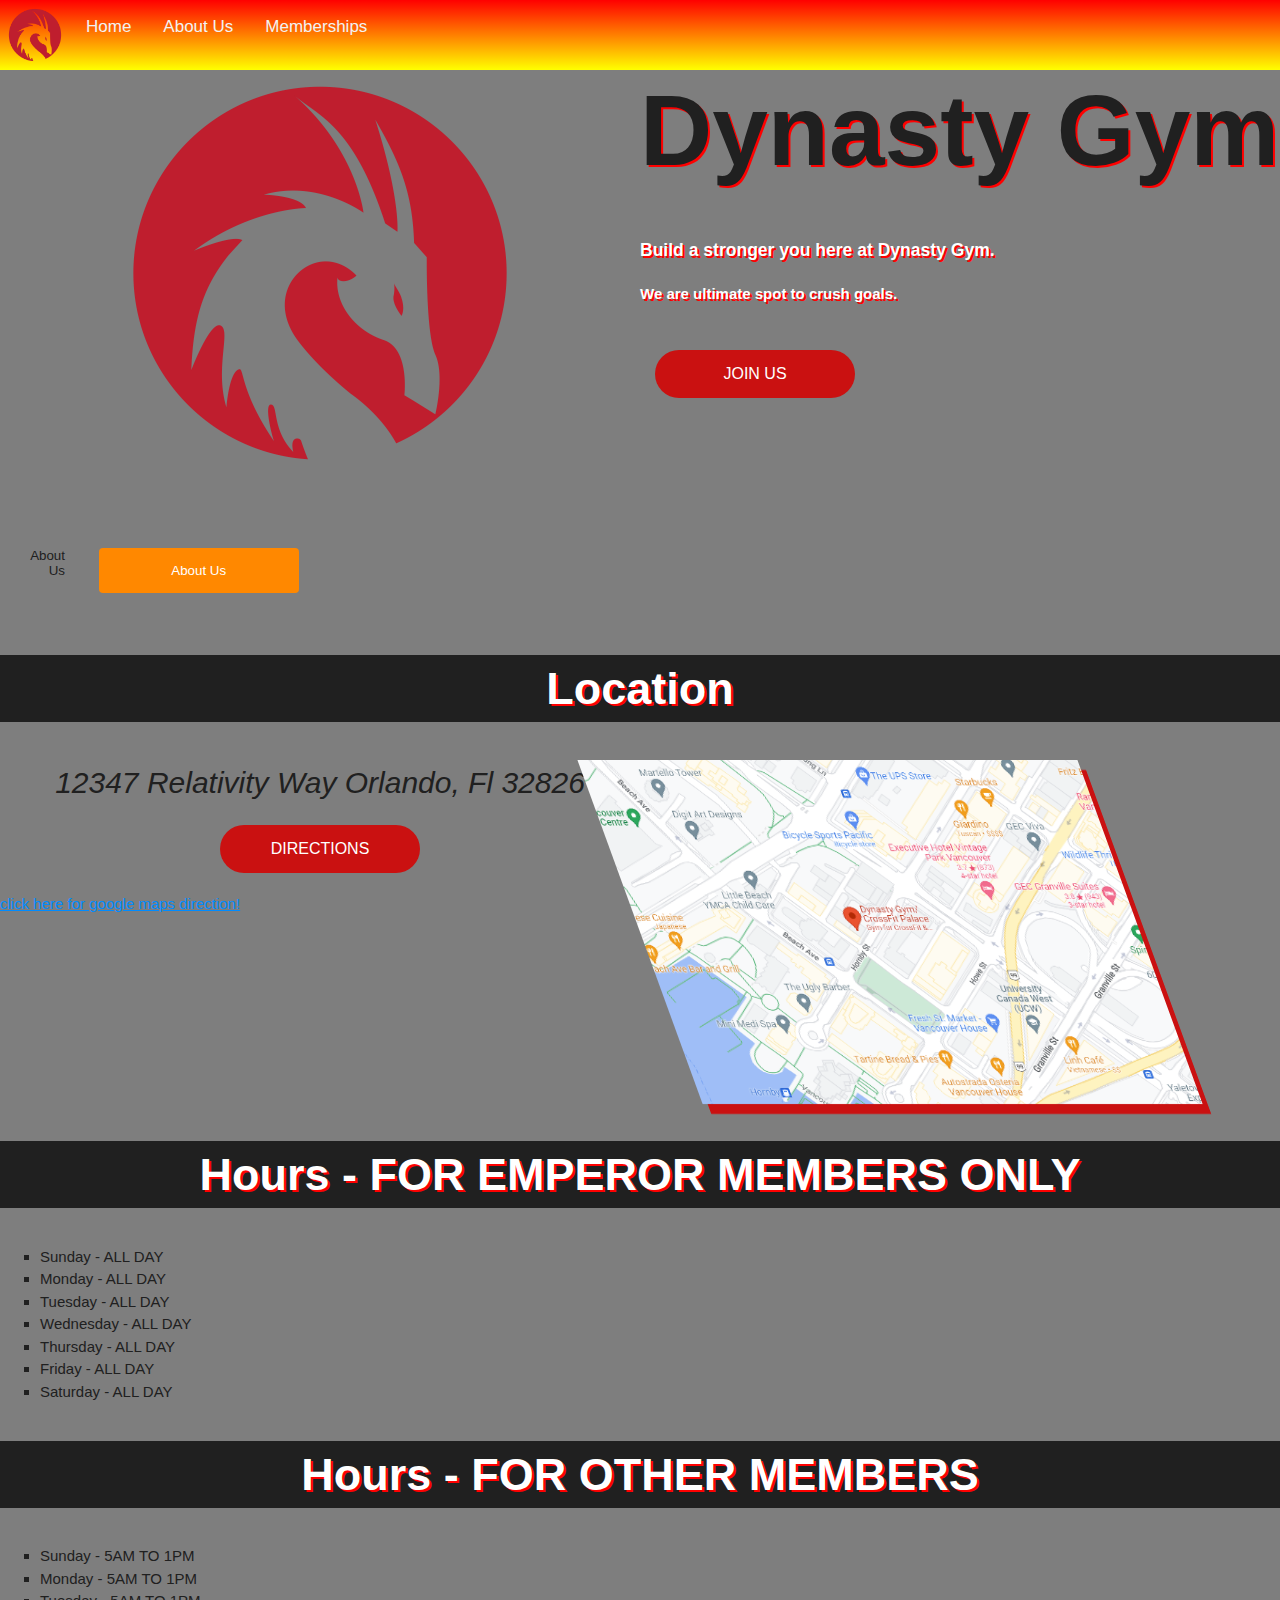
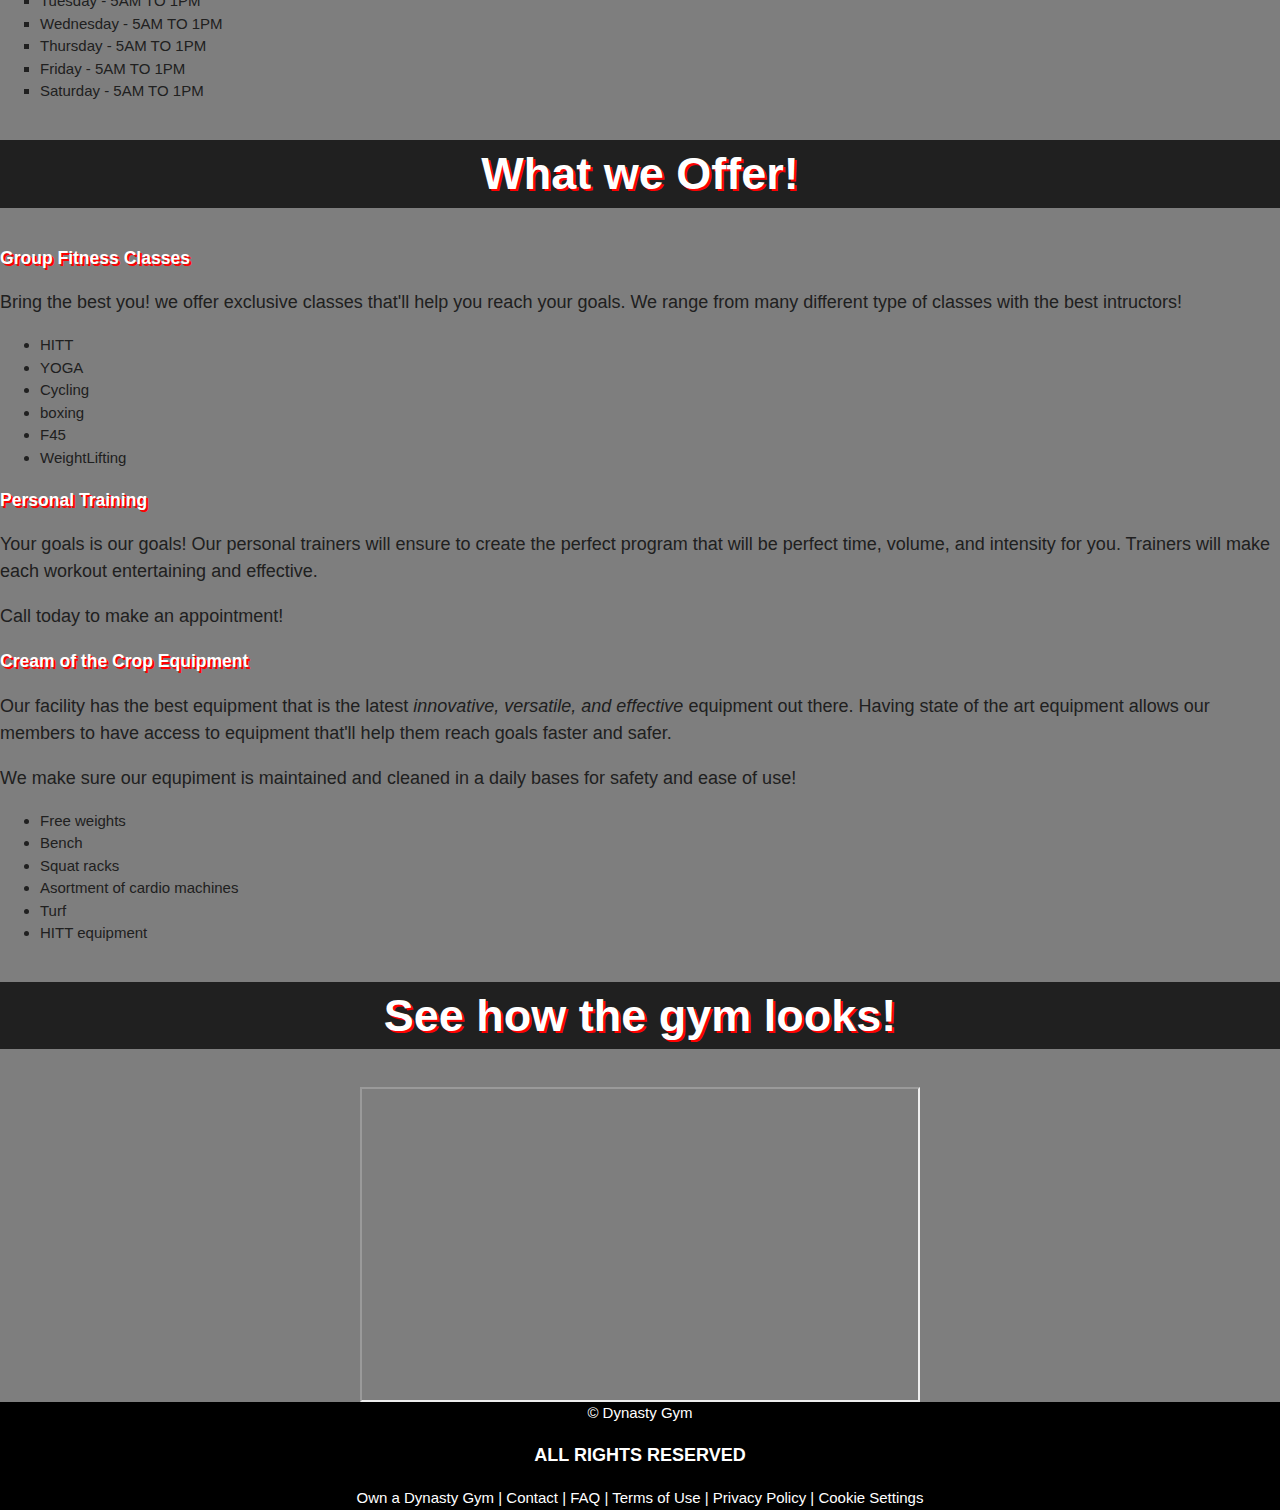
<file: index.html>
<!-- Tim Yang 2/20/22 -->
<!DOCTYPE html>
<html lang="en">
    <!-- head to contain information about the website -->
    <head>
        <meta charset="UTF-8">
        <meta name="description" content="Dynasty Gym by Tim Yang">
        <meta name="author" content="Tim Yang">
        <meta name="viewport" content="width=device-width, initial-scale=1.0">\
        <link rel="stylesheet" href="css/style.css">
        <title>Dynasty Gym</title>
    </head>
	
    <body>
        <!-- the header is used to contain the navigation bar that will be at the top of the webpage -->
        <header>
            <nav class="nav-bar">
                <img src="images/finalLogo.png" alt="dragon logo of Dynasty Gym" width="70">
                <a href="index.html">Home</a>
                <a href="html/aboutUs.html">About Us</a>
                <a href="html/product.html">Memberships</a>
            </nav>
            <div class="page-opener">
                <div id="header-img">
                    <img src="images/finalLogo.png" alt="Dynasty Gym logo" width="500">
                </div>  
                <div>
                    <h1>Dynasty Gym</h1>
                    <h3><strong>Build a stronger you here at Dynasty Gym.</strong></h3>
                    <h4><strong>We are ultimate spot to crush goals.</strong></h4>
                    <form action="html/product.html">
                        <input type="submit" value="JOIN US" id="join-us-button" />
                    </form>   
                </div>           
              </div>
        </header>

        <!-- the main part of the main page, talking about the general information about the gym -->
        <main class="introduction">
            <!-- extra naviation for users to access other information  -->
            <form action="/html/aboutUs.html" class ="main-buttons" id="main-buttons0">
                <label>About Us</label>
                <input type="submit" value="About Us"/>
            </form>
            <h2 id="location-header">Location</h2>
            <section class="location-grid">
                <div>
                    <address class="gym-location">12347 Relativity Way Orlando, Fl 32826</address>
                    <form action="html/product.html" id="direction-form">
                        <input type="submit" value="DIRECTIONS" id="directions-button" />
                    </form> 
                    <a href="https://www.google.com/maps/dir/28.003513,-80.6506269/dynasty+gym/@37.2383491,-119.915564,4z/data=!3m1!4b1!4m9!4m8!1m1!4e1!1m5!1m1!1s0x548673d24fcb77b9:0xe36b0e4b078c15ad!2m2!1d-123.132365!2d49.275872" class="map-link"> click here for google maps direction!</a> 
                </div>
                <img src="images/map.PNG" alt="Map of gym location" width="500">
            </section>
            <section class="hours-section">
                <h2>Hours - FOR EMPEROR MEMBERS ONLY </h2>
                <ul class="hour-list">
                    <li>Sunday - ALL DAY</li>
                    <li>Monday - ALL DAY</li>
                    <li>Tuesday - ALL DAY</li>
                    <li>Wednesday - ALL DAY</li>
                    <li>Thursday - ALL DAY</li>
                    <li>Friday - ALL DAY</li>
                    <li>Saturday - ALL DAY</li>
                </ul>
                <h2>Hours - FOR OTHER MEMBERS </h2>
                <ul class="hour-list">
                    <li>Sunday - 5AM TO 1PM</li>
                    <li>Monday -  5AM TO 1PM</li>
                    <li>Tuesday -  5AM TO 1PM</li>
                    <li>Wednesday -  5AM TO 1PM</li>
                    <li>Thursday -  5AM TO 1PM</li>
                    <li>Friday -  5AM TO 1PM</li>
                    <li>Saturday -  5AM TO 1PM</li>
                </ul>
            </section>
            <section class="amenities">
                <h2>What we Offer!</h2>
                <div>
                    <h3 class="group-fitness">Group Fitness Classes</h3>
                    <p>Bring the best you! we offer exclusive classes that'll help you reach your goals. We range from many different type of classes with the best intructors!</p>
                    <ul class="class-list">
                        <li>HITT</li>
                        <li>YOGA</li>
                        <li>Cycling</li>
                        <li>boxing</li>
                        <li>F45</li>
                        <li>WeightLifting</li>
                    </ul>
                    <h3 class="personal-training">Personal Training</h3>
                    <p>Your goals is our goals! Our personal trainers will ensure to create the perfect program that will be perfect time, volume, and intensity for you. Trainers will make each workout entertaining and effective.</p>
                    <p>Call today to make an appointment!</p>
                    <h3 class="equpiment">Cream of the Crop Equipment</h3>
                    <p>Our facility has the best equipment that is the latest <em>innovative, versatile, and effective</em> equipment out there. Having state of the art equipment allows our members to have access to equipment that'll help them reach goals faster and safer.</p>
                    <P>We make sure our equpiment is maintained and cleaned in a daily bases for safety and ease of use!</P>
                    <ul class="equipment-list">
                        <li>Free weights</li>
                        <li>Bench</li>
                        <li>Squat racks</li>
                        <li>Asortment of cardio machines</li>
                        <li>Turf</li>
                        <li>HITT equipment</li>
                    </ul>
                </div>
            </section>
            <!-- implemented a video from youtube -->
            <h2>See how the gym looks!</h2>
            <section id="gym-video">
                <iframe width="560" height="315" src="https://www.youtube.com/embed/igT_MMPyuXw" title="YouTube video player" allow="accelerometer; autoplay; clipboard-write; encrypted-media; gyroscope; picture-in-picture" allowfullscreen></iframe>
            </section>
        </main>
        
        <!-- footer for the bottom of the page -->
        <footer>
            <div class="footer-left">
                <span>&copy; Dynasty Gym</span>
                <p><b>ALL RIGHTS RESERVED</b></p>
            </div>
            <div class="footer-right">
                <span>Own a Dynasty Gym |</span>
                <span>Contact |</span>
                <span>FAQ |</span>
                <span>Terms of Use |</span>
                <span>Privacy Policy |</span>
                <span>Cookie Settings</span>
            </div>
        </footer>

    </body>
	
</html>
</file>
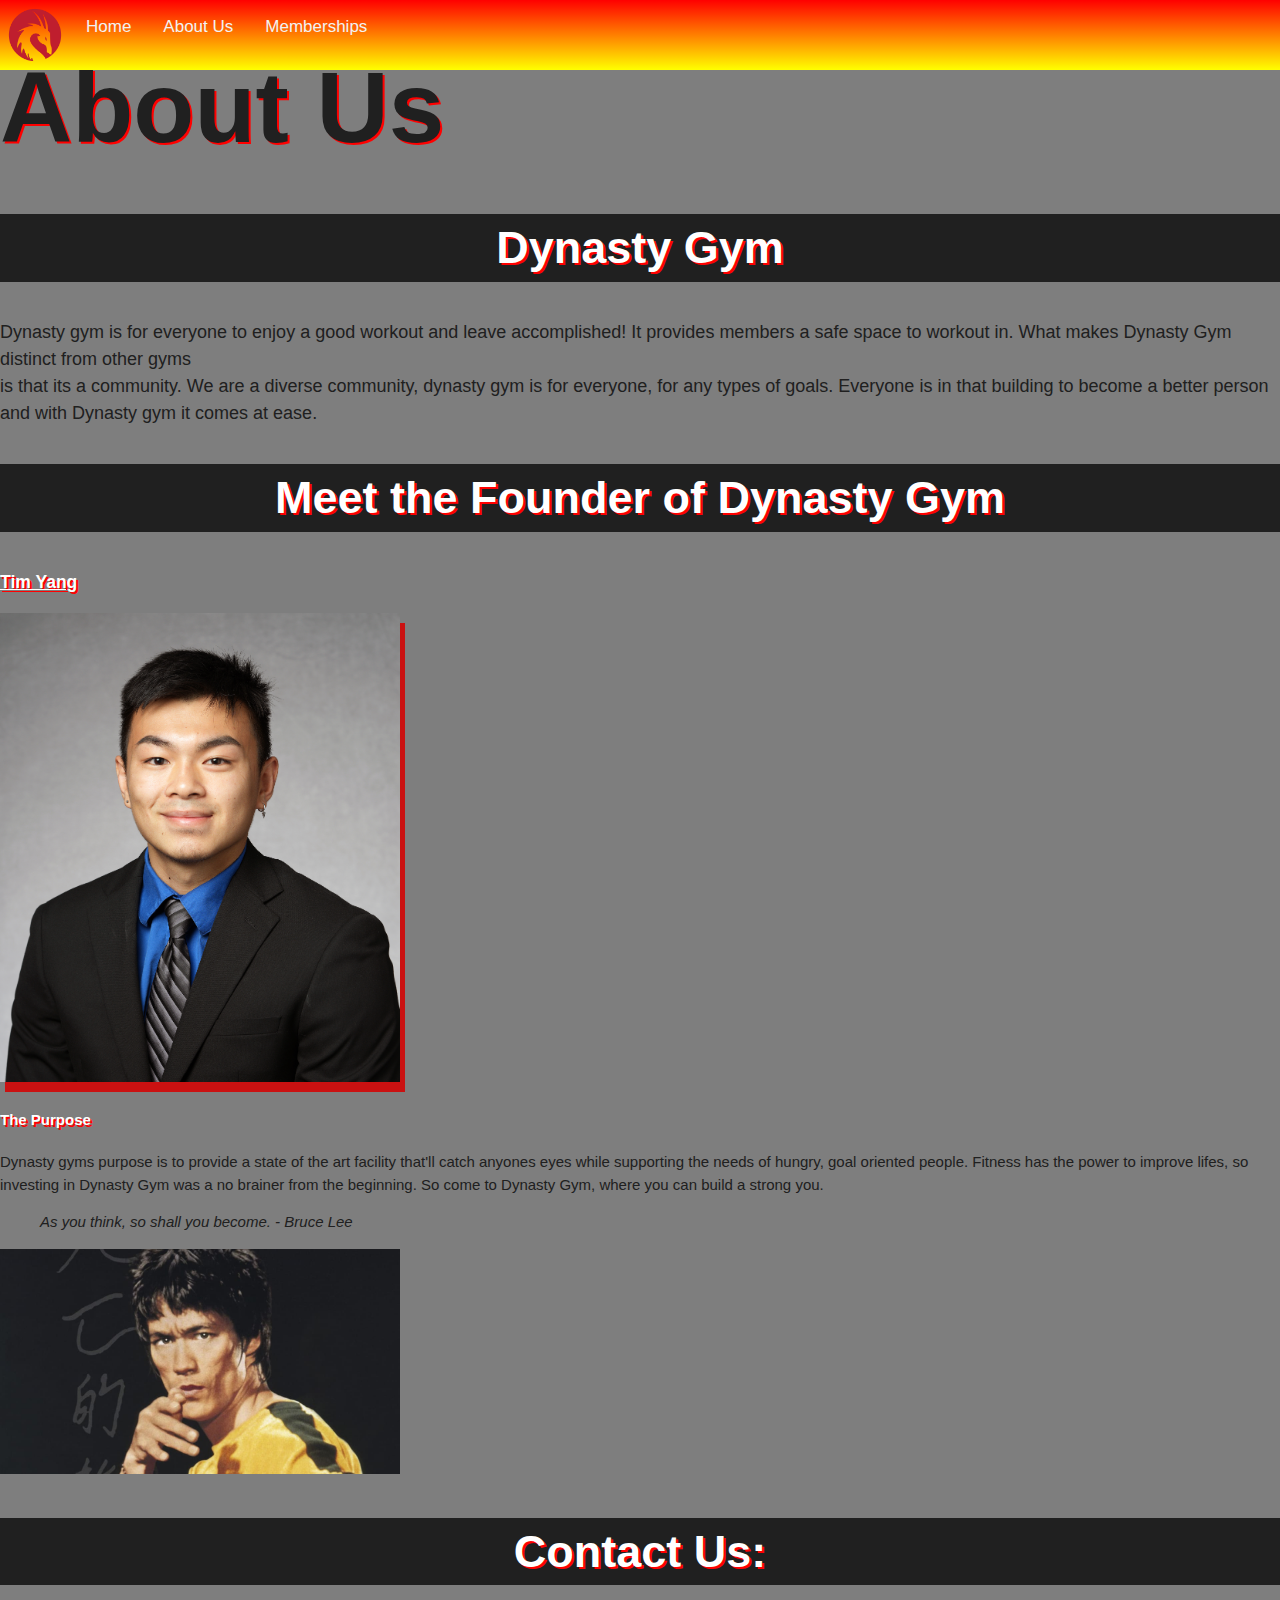
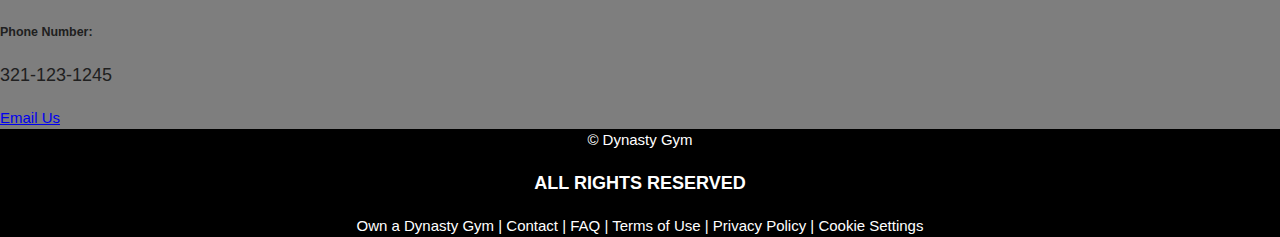
<file: html/aboutUs.html>
<!-- Tim Yang 2/20/22 -->
<!DOCTYPE html>
<html lang="en">

    <head>
        <meta charset="UTF-8">
        <meta name="description" content="Dynasty Gym by Tim Yang">
        <meta name="author" content="Tim Yang">
        <meta name="viewport" content="width=device-width, initial-scale=1.0">
        <link rel="stylesheet" href="../css/style.css">
        <title>Dynasty Gym - About Us</title>
    </head>
	
    <body>
        <header>
            <nav class="nav-bar">
                <img src="../images/finalLogo.png" alt="dragon logo of Dynasty Gym" width="70">
                <a href="../index.html">Home</a>
                <a href="aboutUs.html">About Us</a>
                <a href="product.html">Memberships</a>
            </nav>
        </header>
        
        <!-- gives detail about the gym -->
        <h1>About Us</h1>
        <section class="aboutus">
            <h2> Dynasty Gym</h2>
            <p>Dynasty gym is for everyone to enjoy a good workout and leave accomplished! It provides members a safe space to workout in. What makes Dynasty Gym distinct from other gyms<br>
                is that its a community. We are a diverse community, dynasty gym is for everyone, for any types of goals. Everyone is in that building to become a better person and with Dynasty gym it comes at ease.</p>
        
            <div class="aboutus-founder">
                <h2>Meet the Founder of Dynasty Gym</h2>
                <h3><u>Tim Yang</u></h3>
                <img src="../images/headshot.jpg" alt="Tim Yang headshot, founder of Dynasty Gym" width="400" id="headshot-img">
                <article class="aboutus-text">
                    <h4>The Purpose</h4>
                    Dynasty gyms purpose is to provide a state of the art facility that'll catch anyones eyes while supporting the needs of hungry, goal oriented people. Fitness has the power to improve lifes, so investing in Dynasty Gym was a no brainer from the
                    beginning. So come to Dynasty Gym, where you can build a strong you.
                </article>
            </div>
            <!-- quote from bruce lee -->
            <div class="aboutus-quote">
                <blockquote class="bruceLee">
                    <em>As you think, so shall you become. - Bruce Lee</em>
                </blockquote>
                <img src="../images/bruceLee.jpg" alt="Bruce Lee" width="400">
            </div>
        </section>
        
        <!-- users are able to send an email by clicking the email us link -->
        <section class="Contact us">
            <h2>Contact Us:</h2>
            <h5>Phone Number:</h5>
            <p>321-123-1245</p>
            <a href = "mailto:tyang098@gmail.com">Email Us</a>
        </section>

        <!-- footer for the bottom of the page -->
        <footer>
            <div class="footer-left">
                <span>&copy; Dynasty Gym</span>
                <p><b>ALL RIGHTS RESERVED</b></p>
            </div>
            <div class="footer-right">
                <span>Own a Dynasty Gym |</span>
                <span>Contact |</span>
                <span>FAQ |</span>
                <span>Terms of Use |</span>
                <span>Privacy Policy |</span>
                <span>Cookie Settings</span>
            </div>
        </footer>

    </body>
	
</html>
</file>
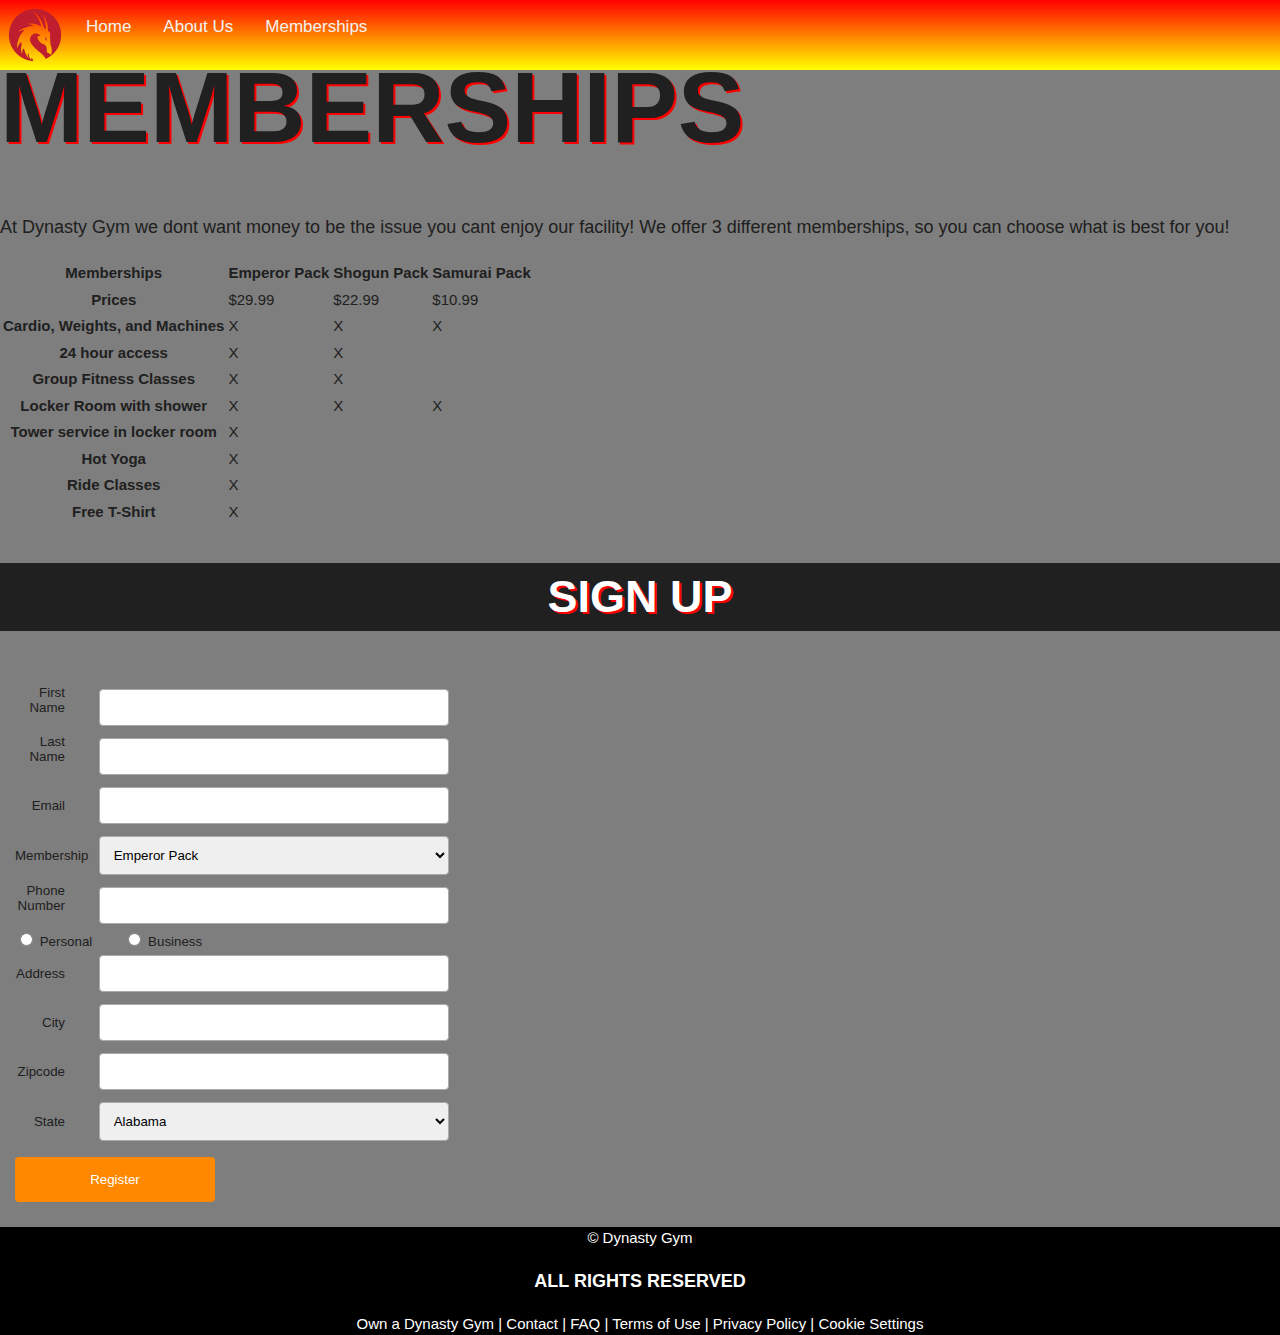
<file: html/product.html>
<!DOCTYPE html>
<html lang="en">

    <head>
        <meta charset="UTF-8">
        <meta name="description" content="Dynasty Gym by Tim Yang">
        <meta name="author" content="Tim Yang">
        <meta name="viewport" content="width=device-width, initial-scale=1.0">
        <link rel="stylesheet" href="../css/style.css">
        <title>Dynasty Gym - Product</title>
    </head>
	
    <body>
        <header>
            <nav class="nav-bar">
                <img src="../images/finalLogo.png" alt="dragon logo of Dynasty Gym" width="70">
                <a href="../index.html">Home</a>
                <a href="aboutUs.html">About Us</a>
                <a href="product.html">Memberships</a>
            </nav>
        </header>
        <section class="memberships">
            <h1>MEMBERSHIPS</h1>
            <p>At Dynasty Gym we dont want money to be the issue you cant enjoy our facility! We offer 3 different memberships, so you can choose what is best for you!</p>

            <!-- This is a table to showcase the different memberships and what each one offers -->
            <table class="membership-table">
                <tr>
                    <th>Memberships</th>
                    <th>Emperor Pack</th>
                    <th>Shogun Pack</th>
                    <th>Samurai Pack</th>
                </tr>
                <tr>
                    <th>Prices</th>
                    <td>$29.99</td>
                    <td>$22.99</td>
                    <td>$10.99</td>
                </tr>
                <tr>
                    <th>Cardio, Weights, and Machines</th>
                    <td>X</td>
                    <td>X</td>
                    <td>X</td>
                </tr>
                <tr>
                    <th>24 hour access</th>
                    <td>X</td>
                    <td>X</td>
                    <td></td>
                </tr>
                <tr>
                    <th>Group Fitness Classes</th>
                    <td>X</td>
                    <td>X</td>
                    <td></td>
                </tr>
                <tr>
                    <th>Locker Room with shower</th>
                    <td>X</td>
                    <td>X</td>
                    <td>X</td>
                </tr>
                <tr>
                    <th>Tower service in locker room</th>
                    <td>X</td>
                    <td></td>
                    <td></td>
                </tr>
                <tr>
                    <th>Hot Yoga</th>
                    <td>X</td>
                    <td></td>
                    <td></td>
                </tr>
                <tr>
                    <th>Ride Classes</th>
                    <td>X</td>
                    <td></td>
                    <td></td>
                </tr>
                <tr>
                    <th>Free T-Shirt</th>
                    <td>X</td>
                    <td></td>
                    <td></td>
                </tr>
            </table>
        </section>

        <!-- using different forms users can select a membership they want and provide email and phone number -->
        <section class="join-us">
            <h2>SIGN UP</h2>
            <!-- SIGN UP FORM -->
            <form>
                <div>
                   <label for="name"> First Name</label>
                   <input type="text" id="firstname" name="firstName">
                </div>
                <div>
                    <label for="name"> Last Name</label>
                    <input type="text" id="lastname" name="LastName">
                 </div>
                <div>
                   <label for="email">Email</label>
                   <input type="text" id="email" name="email">
                </div>
                <div>
                   <label for="service">Membership</label>
                   <select id="service" name="service">
                     <option>Emperor Pack</option>
                     <option>Samurai Pack</option>
                     <option>Shogun Pack</option>        
                   </select>
                </div>
                <div>
                    <label for="phone">Phone Number</label>
                    <input type="text" id="phone" name="phone">
                </div>
                <div>
                    <input type="radio" id="personalPhone" name="personalPhone" value="personal">
                    <label for="personalPhone">Personal</label>
                    <input type="radio" id="businessPhone" name="businessPhone" value="business">
                    <label for="businessPhone">Business</label>
                 </div>
                <div>
                    <label for="address">Address</label>
                    <input type="text" id="address" name="address">
                </div>
                <div>
                    <label for="city">City</label>
                    <input type="text" id="city" name="city">
                </div>
                <div>
                    <label for="zipcode">Zipcode</label>
                    <input type="text" id="zipcode" name="zipcode">
                </div>
                <div>
                    <label for="state">State</label>
                    <select id="state" name="state">
                        <option value="AL">Alabama</option>
                        <option value="AK">Alaska</option>
                        <option value="AZ">Arizona</option>
                        <option value="AR">Arkansas</option>
                        <option value="CA">California</option>
                        <option value="CO">Colorado</option>
                        <option value="CT">Connecticut</option>
                        <option value="DE">Delaware</option>
                        <option value="DC">District Of Columbia</option>
                        <option value="FL">Florida</option>
                        <option value="GA">Georgia</option>
                        <option value="HI">Hawaii</option>
                        <option value="ID">Idaho</option>
                        <option value="IL">Illinois</option>
                        <option value="IN">Indiana</option>
                        <option value="IA">Iowa</option>
                        <option value="KS">Kansas</option>
                        <option value="KY">Kentucky</option>
                        <option value="LA">Louisiana</option>
                        <option value="ME">Maine</option>
                        <option value="MD">Maryland</option>
                        <option value="MA">Massachusetts</option>
                        <option value="MI">Michigan</option>
                        <option value="MN">Minnesota</option>
                        <option value="MS">Mississippi</option>
                        <option value="MO">Missouri</option>
                        <option value="MT">Montana</option>
                        <option value="NE">Nebraska</option>
                        <option value="NV">Nevada</option>
                        <option value="NH">New Hampshire</option>
                        <option value="NJ">New Jersey</option>
                        <option value="NM">New Mexico</option>
                        <option value="NY">New York</option>
                        <option value="NC">North Carolina</option>
                        <option value="ND">North Dakota</option>
                        <option value="OH">Ohio</option>
                        <option value="OK">Oklahoma</option>
                        <option value="OR">Oregon</option>
                        <option value="PA">Pennsylvania</option>
                        <option value="RI">Rhode Island</option>
                        <option value="SC">South Carolina</option>
                        <option value="SD">South Dakota</option>
                        <option value="TN">Tennessee</option>
                        <option value="TX">Texas</option>
                        <option value="UT">Utah</option>
                        <option value="VT">Vermont</option>
                        <option value="VA">Virginia</option>
                        <option value="WA">Washington</option>
                        <option value="WV">West Virginia</option>
                        <option value="WI">Wisconsin</option>
                        <option value="WY">Wyoming</option>
                    </select>
                 </div>

                <input type="submit" value="Register">
             </form>
        </section>  
        
        <!-- footer for the bottom of the page -->
        <footer>
            <div class="footer-left">
                <span>&copy; Dynasty Gym</span>
                <p><b>ALL RIGHTS RESERVED</b></p>
            </div>
            <div class="footer-right">
                <span>Own a Dynasty Gym |</span>
                <span>Contact |</span>
                <span>FAQ |</span>
                <span>Terms of Use |</span>
                <span>Privacy Policy |</span>
                <span>Cookie Settings</span>
            </div>
        </footer>
    
    </body>	
    
</html>
</file>
<file: css/style.css>
/* Tim Yang 3/03/22 */
html {
  box-sizing: border-box;
}
*,
*:before,
*:after {
  box-sizing: inherit;
}
/* Always add margin 0 and padding 0 to body in the base css */
body {
  background-color: rgb(126, 126, 126);
  color: #202020;
  margin: 0;
  padding: 0;
  font: "Open Sans";
  font-family: "Open Sans", sans-serif;
  font-size: 15px;
  line-height: 1.5;
}

h1 {
  font-size: 100px;
  line-height: 0.8;
  text-shadow: 2px 2px #ff0000;
  font-weight: bold;
}
h2 {
  font-size: 45px;
  text-align: center;
  background-color: #202020;
  color: white;
  text-shadow: 2px 2px #ff0000;
  font-weight: bold;
}

h3 {
  color: white;
  text-shadow: 2px 2px #ff0000;
}
h4 {
  color: white;
  text-shadow: 2px 2px #ff0000;
}
p {
  font-size: 18px;
  font-family: Arial;
}

img {
  max-width: 100%;
  max-height: 100%;
}

footer {
  background-color: black;
  text-align: center;
  color: white;
  width: 100%;
  bottom: 0;
  left: 0;
}

.nav-bar {
  list-style-type: none;
  margin: 0;
  padding: 0;
  background-image: linear-gradient(180deg, red, yellow);

  overflow: hidden;
  position: fixed;
  width: 100%;
  top: 0;
  left: 0;
}
/* Style the links inside the navigation bar */
.nav-bar a {
  float: left;
  color: #f2f2f2;
  text-align: center;
  padding: 14px 16px;
  text-decoration: none;
  font-size: 17px;
}

/* Change the color of links on hover */
.nav-bar a:hover {
  background-color: #ddd;
  color: black;
}

/* Add a color to the active/current link */
.nav-bar a:active {
  background-color: #ff0000;
  color: white;
}

.nav-bar img {
  float: left;
}

.page-opener {
  display: grid;
  grid-template-columns: 1fr 1fr;
}

#join-us-button {
  background-color: #ca1111;
  border: none;
  color: white;
  padding: 15px 32px;
  text-align: center;
  text-decoration: none;
  font-size: 16px;
  border-radius: 45px;
  animation-name: change-color;
  animation-duration: 15s;
}

#join-us-button:hover {
  cursor: pointer;
  background-color: #202020;
}

/* Using Grid to fix layout */
.location-grid {
  display: grid;
  grid-template-columns: 1fr 1fr;
}

address {
  text-align: center;
  font-size: 30px;
}

#directions-button {
  background-color: #ca1111;
  border: none;
  color: white;
  padding: 15px 32px;
  text-align: center;
  font-size: 16px;
  border-radius: 45px;
}
#direction-form {
  display: flex;
  justify-content: center;
  align-items: center;
  padding: 10px;
}

#header-img {
  display: flex;
  justify-content: center;
  align-items: center;
}

/* adding flex to website */
#gym-video {
  display: flex;
  justify-content: center;
  align-items: center;
}
/* change list style type */
.hour-list {
  list-style-type: square;
}

/* adding box shadow to elements */
.location-grid img {
  box-shadow: 5px 10px #ca1111;
  transform: skewX(20deg);
}
#headshot-img {
  box-shadow: 5px 10px #ca1111;
}

/* add an animation to change color of an element */
@keyframes change-color {
  from {
    background-color: red;
  }
  to {
    background-color: yellow;
  }
}
/* change color if visted link */
.map-link:visited {
  color: green;
}
/* 
change color of unvisted link */
.map-link:link {
  color: rgb(0, 140, 255);
}

/* form style */
form {
  font: 10pt Arial;
  /* //background-color: #eee; */
  padding: 15px;
}
label {
  width: 50px;
  display: inline-block;
  text-align: right;
  margin-right: 30px;
}
input[type="text"],
select {
  width: 350px;
  padding: 10px;
  margin: 6px 0;
  border: 1px solid #aaa;
  border-radius: 4px;
}
input[type="submit"] {
  width: 200px;
  background-color: rgb(255, 136, 0);
  color: white;
  padding: 15px;
  margin: 10px 0;
  border: none;
  border-radius: 4px;
  cursor: pointer;
}
input[type="submit"]:hover {
  background-color: rgb(221, 81, 0);
}
</file>
